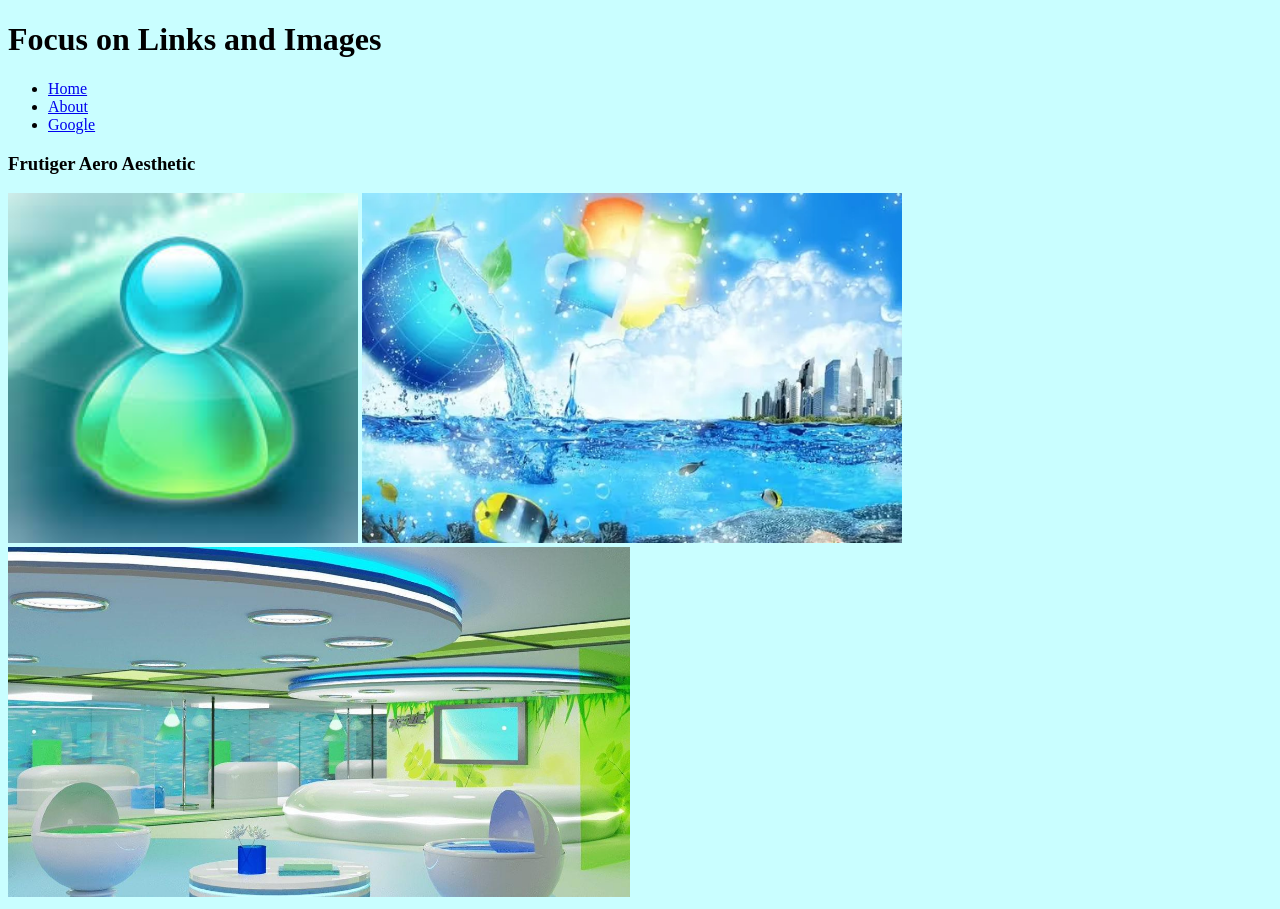
<file: index.html>
<!DOCTYPE html>
<html lang="en">
<head>
    <meta charset="UTF-8">
    <meta name="viewport" content="width=device-width, initial-scale=1.0">
    <!--use the link tag to attach the CSS file-->
    <link href="styles.css" rel="stylesheet">
    <title>Week 4 Links and Images</title>
</head>
<body>
    <header>
        <h1>Focus on Links and Images</h1>
    </header>
    <nav>
        <ul>
            <li><a href="index.html">Home</a></li>
            <li><a href="about.html">About</a></li>
            <li><a href="https://www.google.com" target="_blank">Google</a></li>
         </ul>

    </nav>
    <main>
        <article>
            <!-- articles should always contain a heading tag (h2-h6)-->
             <h3>Frutiger Aero Aesthetic</h3>
             <img src="images/msn-guy.jpeg" alt="Msn guy">
             <img src="images/frutiger-aero.webp" alt="frutiger aero scene">
             <img src="images/frutiger-aero-aesthetic.jpg">

        </article>
    </main>
    <footer>

    </footer>
</body>
</html>
</file>
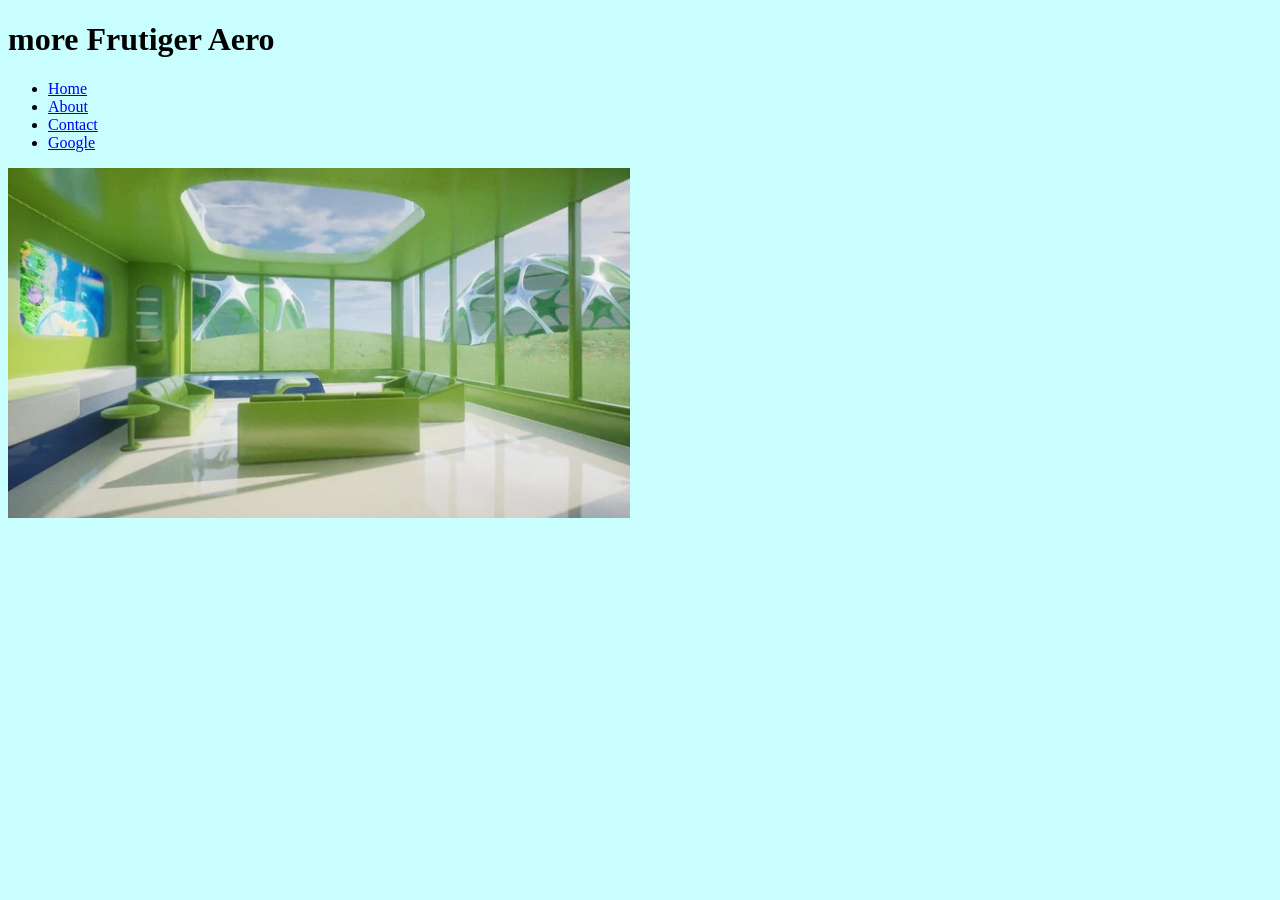
<file: about.html>
<!DOCTYPE html>
<html lang="en">
<head>
    <meta charset="UTF-8">
    <meta name="viewport" content="width=device-width, initial-scale=1.0">
    <link href="styles.css" rel="stylesheet">
    <title>About Frutiger Aero Aesthetic</title>
</head>
<body>
    <header>
        <h1>more Frutiger Aero</h1>
    </header>
    <nav>
        <!-- navigation is often organized in lists for easy styling-->
         <ul>
            <li><a href="index.html">Home</a></li>
            <li><a href="about.html">About</a></li>
            <li><a href="contact.html">Contact</a></li>
            <!-- external pages need full address.. use _blank to open in new tab-->
             <li><a href="https://www.google.com" target="_blank">Google</a></li>
         </ul>
    </nav>
    <main>
        <img src="images/frutiger-aero-the-future-we-were-promised-v0-fb5ly42jumdg1.webp" alt="The future we were promised">
    </main>
    
</body>
</html>
</file>
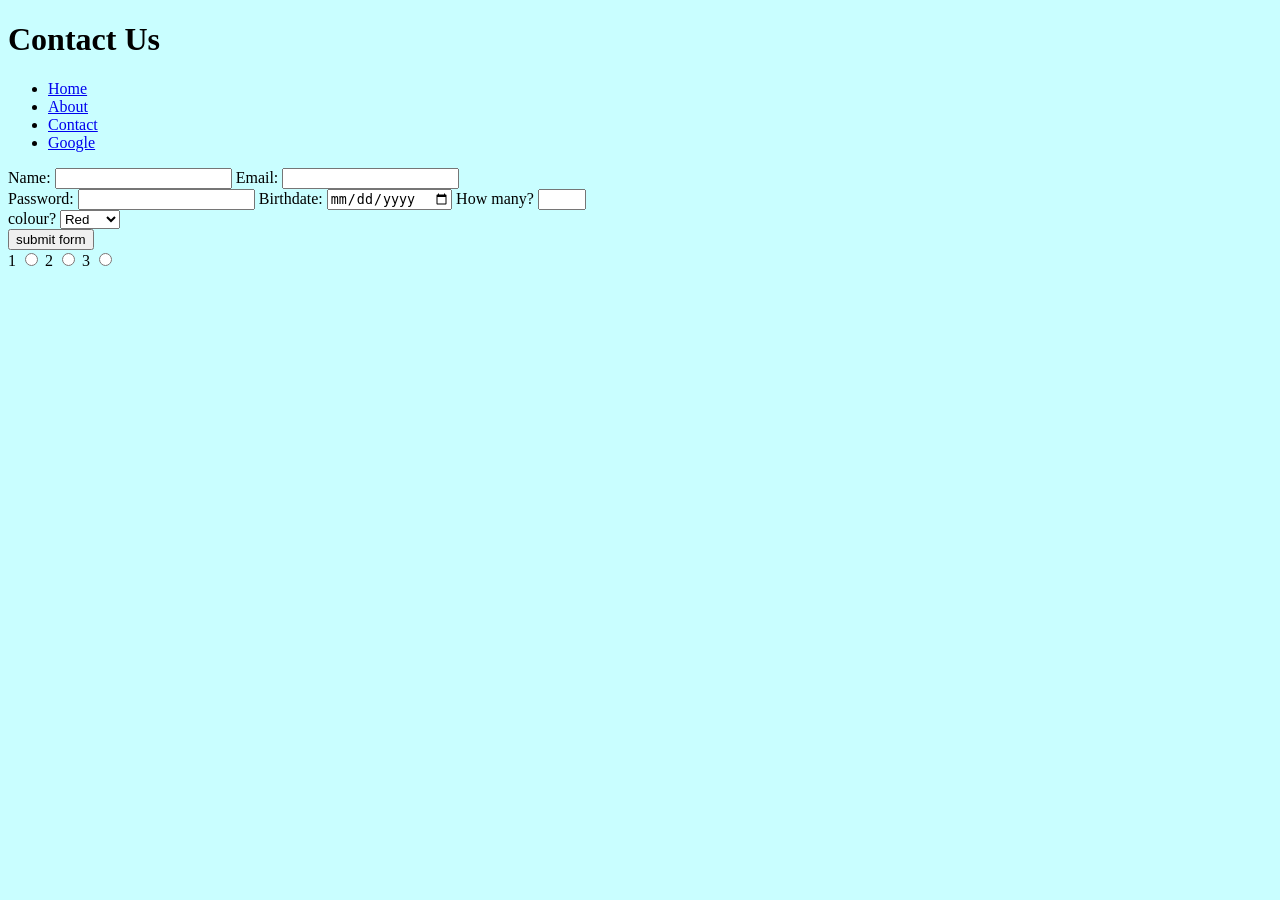
<file: contact.html>
<!DOCTYPE html>
<html lang="en">
<head>
    <meta charset="UTF-8">
    <meta name="viewport" content="width=device-width, initial-scale=1.0">
    <!--use the link tag to attach the CSS file-->
    <link href="styles.css" rel="stylesheet">
    <title>Contact Us</title>
</head>
<body>
    <header>
        <h1>Contact Us</h1>
    </header>
    <nav>
        <ul>
            <li><a href="index.html">Home</a></li>
            <li><a href="about.html">About</a></li>
            <li><a href="contact.html">Contact</a></li>
            <li><a href="https://www.google.com" target="_blank">Google</a></li>
         </ul>

    </nav>
    <main>
        <!-- HTML forms let users enter information into your site-->
         <!--form requires two attributes to tell them how to submit:
         action tells the form where to go. method tells the form how to send the information
         the post method send the info in an encrypted package. the get method sends the info unencrypted to the browser-->
         <form action="contact.html" method="get">
            <section>
            <label for="name">Name:</label>
            <input id="name" type="text" name="name">
            <!--with input you can specify different types-->
            <label for="email">Email:</label>
            <input id="email" type="email" name="email">
            </section>
            <!-- the sections are block elements, so these form elements will appear on the next line-->
             <section>
                <label for="pass">Password:</label>
                <input id="pass" type="password" name="pass">

                <label for="when">Birthdate:</label>
                <input id="when" type="date" name="when">
                <!--for the number field you can set a min and max number of items-->
                <label for="how">How many?</label>
                <input id="how" type="number" min="10" max="50" name="how">
             </section>

             <section>
                <!--to make a drop down menu-->
                <label for="colours">colour?</label>
                <select id="colours" name="colours">
                    <option value="red">Red</option>
                    <option value="blue">Blue</option>
                    <option value="green">Green</option>
                </select>

             </section>
             
             <section>
                <!-- to submit a form add submit button this will submit everything in the form-->
                 <input type="submit" value="submit form">
             </section>
             <!-- radio buttons operate a set - check one and the others uncheck-->
              <label>1</label>
              <input type="radio" id="one" name="how many" value="1">

              <label>2</label>
              <input type="radio" id="two" name="how many" value="2">

              <label>3</label>
              <input type="radio" id="three" name="how many" value="3">
              
         </form>
        
    </main>
    <footer>

    </footer>
</body>
</html>
</file>
<file: styles.css>
/* this is a CSS comment */

body{
    background-color: rgb(201, 254, 255);

}
/* this will style all the images on my page */
img{
    /* only style one dimention - width or height - to keep the image ratio */
    height:350px;
}
</file>
